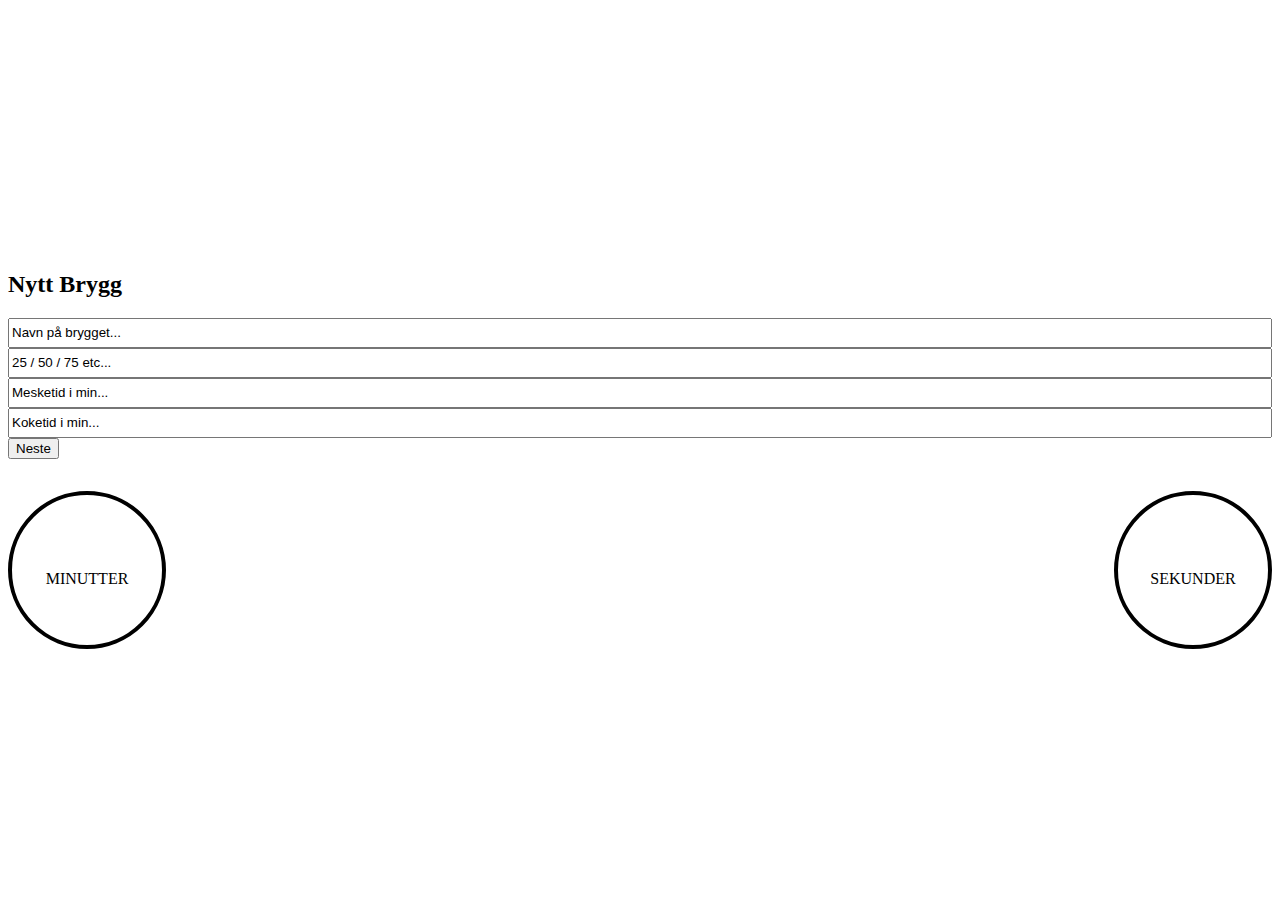
<file: index.html>
<html>
  <head>
    <title> | BestBrew</title>
<meta charset="utf-8">
<meta name="viewport" content="width=device-width, initial-scale=1.0">
    <link rel="stylesheet" type="text/css" href="bootstrap/css/bootstrap-responsive.css">
    <script>

      function create_table1 () {
        var table = document.getElementById("table1");
        var name1 = document.getElementById('name').value
        var liter1 = document.getElementById('antall_liter').value
        var mesketid1 = document.getElementById('tid_mesk').value
        var koketid1 = document.getElementById('tid_kok').value

        var row1 = table.insertRow(0);
        var row2 = table.insertRow(1);
        var row3 = table.insertRow(2);
        var row4 = table.insertRow(3);

        var cell1 = row1.insertCell(0);
        var cell2 = row1.insertCell(1);
        var cell3 = row2.insertCell(0);
        var cell4 = row2.insertCell(1);
        var cell5 = row3.insertCell(0);
        var cell6 = row3.insertCell(1);
        var cell7 = row4.insertCell(0);
        var cell8 = row4.insertCell(1);

        cell1.innerHTML = "Navn";
        cell2.innerHTML = name1;
        cell3.innerHTML = "Antall liter";
        cell4.innerHTML = liter1;
        cell5.innerHTML = "Mesketid";
        cell6.innerHTML = mesketid1;
        cell7.innerHTML = "Koketid";
        cell8.innerHTML = koketid1;

      }


      function write_step1 () {
        var name_out = document.getElementById('name_out')
        var liter_out = document.getElementById('liter_out')
        var name = document.getElementById('name')
        var liter = document.getElementById('antall_liter')
        var tid_mesk_out = document.getElementById('tid_mesk_out')
        var tid_kok_out = document.getElementById('tid_kok_out')
        var mesk = document.getElementById('tid_mesk')
        var kok = document.getElementById('tid_kok')

        name_out.innerHTML = name.value
        liter_out.innerHTML = antall_liter.value

        tid_kok_out.innerHTML = kok.value
        tid_mesk_out.innerHTML = mesk.value
      }

// Hide form
      function hide_step1 () {
        document.getElementById('step1').style.display = "none";
      }

// Show start button for start countdown mesketid
      function show_startmesk_button () {
        document.getElementById('startmesk_button').style.display = "block";
      }

// Start countdown by pressing button "Start mesketid"
  //    function start_countdown_mesk () {
  //      document.getElementById('countdown').style.display = "block";
  //    }

// Hide start button for countdown mesk
      function hidestartmesk_button () {
        document.getElementById('startmesk_button').style.display = "none";
      }


    </script>
  <!--  <script src="http://ajax.googleapis.com/ajax/libs/jquery/2.0.0/jquery.min.js"></script>
		<script src="jquery.countdown360.js" type="text/javascript" charset="utf-8"></script> -->
    <script src="bootstrap/js/index.js"></script>
    </head>
    <body>


          <div class="row-fluid">
              <h2 id="headline">Nytt Brygg</h2>
             <form class="form-group" id="step1">

                <div>
                  <input class="span" name="bryggenavn" id="name" value="Navn p&aring; brygget..." onfocus="this.value='';">
                </div>

                <div>
                  <input class="span" name="antall_liter" id="antall_liter" value="25 / 50 / 75 etc..." onfocus="this.value=''">
                </div>

                <div>
                  <input class="span" name="tid_mesk" id="tid_mesk" value="Mesketid i min..." onfocus="this.value='';">
                </div>

                <div>
                  <input class="span" name="tid_kok" id="tid_kok" value="Koketid i min..." onfocus="this.value='';">
                </div>

                <p>
                <div class="button">
                  <button type="button" class="btn btn-default" onclick="create_table1 ();hide_step1 (); show_startmesk_button ();">Neste</button>
                </div>
                </p>
            </form>

            <table class="table table-condensed" id="table1"></table>

<p>

      <div style="display:none" class="button" id="startmesk_button">
        <button type="button" onclick="countDownClock (); hidestartmesk_button ();">Start mesketid</button>

      </div>

      <!-- <div align="center" id="container">
  			<div id="countdown"></div>
  			<script type="text/javascript" charset="utf-8">
        function start () {
        var sec = document.getElementById('tid_mesk').value
  		 	var countdown =  $("#countdown").countdown360({
         	 	radius      : 100,
           	seconds     : sec,
           	fontColor   : '#000000',
           	autostart   : false,
           	onComplete  : function ()
          });
  			countdown.start();
  			console.log('countdown360 ',countdown);
  		 	$(document).on("false_click","button",function(e){
  		 		e.preventDefault();
  		 		var type = $(this).attr("data-type");
  		 		if(type === "time-remaining")
  		 		{
  		 			var timeRemaining = countdown.getTimeRemaining();
  		 			alert(timeRemaining);
  		 		}
  		 		else
  		 		{
  		 			var timeElapsed = countdown.getElapsedTime();
  		 			alert(timeElapsed);
  		 		}
  		 	});

        }
  		  </script>
  		</div> -->

      <section class="countdown-container">


        <div class="minutes-container">
          <div class="minutes"></div>
      <div class="minutes-label">minutter</div>
        </div>

        <div class="seconds-container">
          <div class="seconds"></div>
          <div class="seconds-label">sekunder</div>
        </div>

      </section>







    </body>
  </head>
</html>
</file>
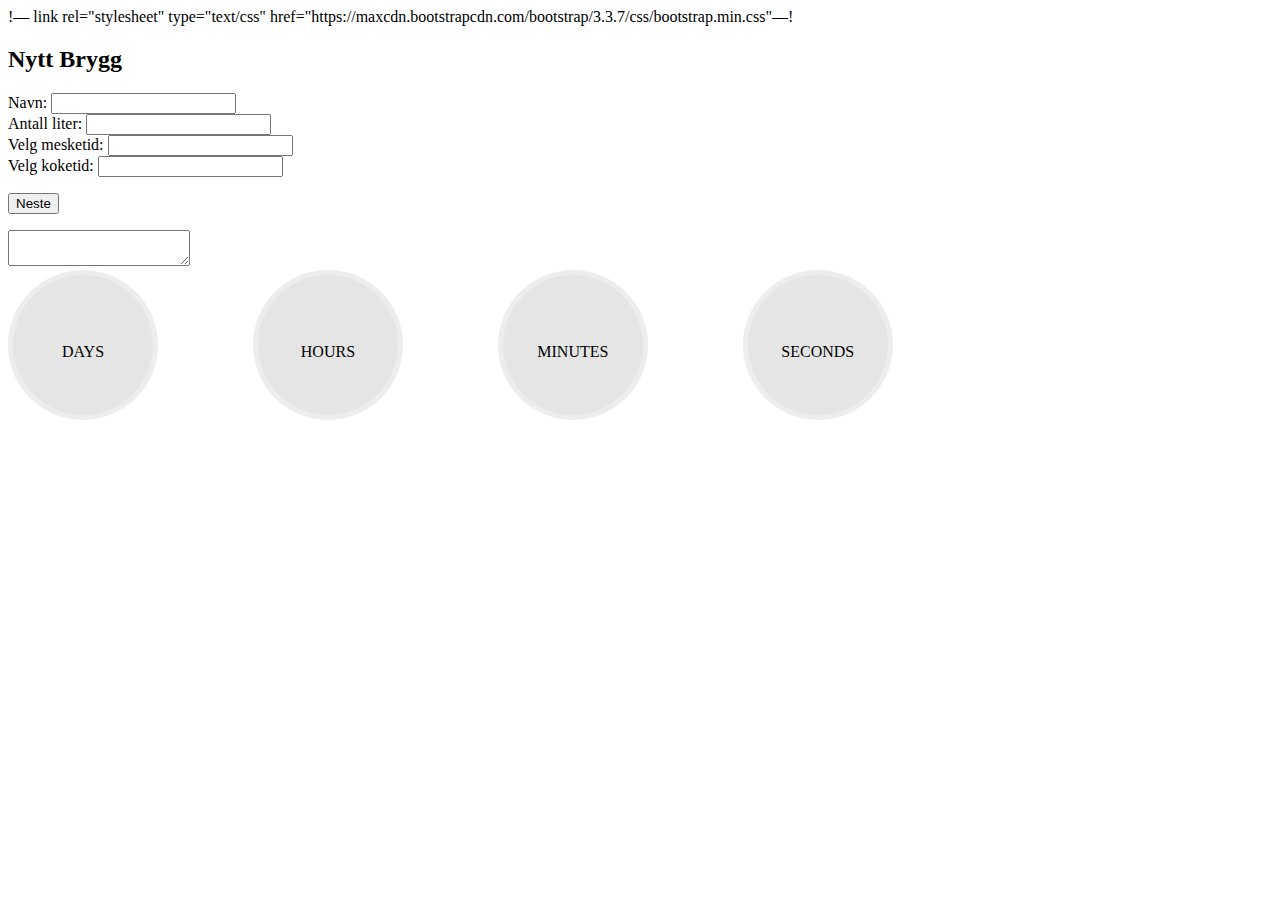
<file: Kopi/index.html>
<!DOCTYPE html>
<html>
  <head>
    <title> | BrewBetter</title>
    <meta charset="utf-8">
    <meta name="viewport" content="width=device-width, initial-scale=1">
    !— link rel="stylesheet" type="text/css" href="https://maxcdn.bootstrapcdn.com/bootstrap/3.3.7/css/bootstrap.min.css"—!

    <style>
.countdown-container {
  display: flex;
  width: 100%;
  max-width: 70%;
  justify-content: space-between;
}

.days-container,
.hours-container,
.minutes-container,
.seconds-container {
  display: flex;
  flex-direction: column;
  align-items: center;
  justify-content: center;
  background-color: rgba(0,0,0,0.1);
  border: 5px solid rgba(255,255,255,0.3);
  width: 140px;
  height: 140px;
  border-radius: 99px;

}

.days,
.hours,
.minutes,
.seconds {
  font-size: 2.5em;
  margin: 10px 0;
}

.days-label,
.hours-label,
.minutes-label,
.seconds-label {
  text-transform: uppercase;
  margin-bottom: 5px;
}

@media (max-width: 800px) {

  .countdown-container {
     max-width: 90%;
  }

  .days-container,
  .hours-container,
  .minutes-container,
  .seconds-container {
    font-size: 0.8em;
    width: 100px;
    height: 100px;
  }
}



</style><script>

      function create_table1 () {
        var table = document.getElementById("table1");
        var name1 = document.getElementById('name').value
        var liter1 = document.getElementById('antall_liter').value
        var mesketid1 = document.getElementById('tid_mesk').value
        var koketid1 = document.getElementById('tid_kok').value

        var row1 = table.insertRow(0);
        var row2 = table.insertRow(1);
        var row3 = table.insertRow(2);
        var row4 = table.insertRow(3);

        var cell1 = row1.insertCell(0);
        var cell2 = row1.insertCell(1);
        var cell3 = row2.insertCell(0);
        var cell4 = row2.insertCell(1);
        var cell5 = row3.insertCell(0);
        var cell6 = row3.insertCell(1);
        var cell7 = row4.insertCell(0);
        var cell8 = row4.insertCell(1);

        cell1.innerHTML = "Navn";
        cell2.innerHTML = name1;
        cell3.innerHTML = "Antall liter";
        cell4.innerHTML = liter1;
        cell5.innerHTML = "Mesketid";
        cell6.innerHTML = mesketid1;
        cell7.innerHTML = "Koketid";
        cell8.innerHTML = koketid1;

      }


// Hide form
      function hide_step1 () {
        document.getElementById('step1').style.display = "none";
      }


// Show start button for start countdown mesketid
      function show_startmesk_button () {
        document.getElementById('startmesk_button').style.display = "block";
      }

// Endre verdi til mesketid i tid_value
    function setvalue_tidmesk () {
      var tid = document.getElementById('tid_mesk');
      var tid2 = document.getElementById('count_tid');

      tid2.innerHTML = tid.value;
    }


// Hide start button for countdown mesk
      function hidestartmesk_button () {
        document.getElementById('startmesk_button').style.display = "none";
      }


// Show start button for start countdown koketid
      function showstartkok_button () {
        document.getElementById('startkok_button').style.display = "block";
      }

// Endre verdi til kokketid i tid_value
 //   function setvalue_tidkok () {
 //     var tid = document.getElementById('tid_kok');
 //     var tid2 = document.getElementById('count_tid');

 //     tid2.innerHTML = tid.value;
 //   }

// Hide start button for countdown kok
     function hidestartkok_button () {
        document.getElementById('startkok_button').style.display = "none";
      }

const countDownClock = (number = 100, format = 'seconds') => {

  const d = document;
  const daysElement = d.querySelector('.days');
  const hoursElement = d.querySelector('.hours');
  const minutesElement = d.querySelector('.minutes');
  const secondsElement = d.querySelector('.seconds');
  let countdown;
  convertFormat(format);


  function convertFormat(format) {
    switch(format) {
      case 'seconds':
        return timer(number);
      case 'minutes':
        return timer(number * 60);
        case 'hours':
        return timer(number * 60 * 60);
      case 'days':
        return timer(number * 60 * 60 * 24);;
    }
  }

  function timer(seconds) {
    const now = Date.now();
    const then = now + seconds * 1000;

    countdown = setInterval(() => {
      const secondsLeft = Math.round((then - Date.now()) / 1000);

      if(secondsLeft <= 0) {
        clearInterval(countdown);
        return;
      };

      displayTimeLeft(secondsLeft);

    },1000);
  }

  function displayTimeLeft(seconds) {
    daysElement.textContent = Math.floor(seconds / 86400);
    hoursElement.textContent = Math.floor((seconds % 86400) / 3600);
    minutesElement.textContent = Math.floor((seconds % 86400) % 3600 / 60);
    secondsElement.textContent = seconds % 60 < 10 ? `0${seconds % 60}` : seconds % 60;
  }
}


/*
  start countdown
  enter number and format
  days, hours, minutes or seconds
*/
countDownClock(20, 'days');


    </script>


    </head>
    <body>





    <div class="container">
        <h2 id="headline">Nytt Brygg</h2>
       <form class="form-group" id="step1">

          <div>
            <label>Navn:</label>
            <input class="form-control" type="text" name="bryggenavn" id="name" required>
          </div>

          <div>
            <label>Antall liter:</label>
            <input class="form-control" type="text" name="antall_liter" id="antall_liter" required>
          </div>

          <div>
            <label>Velg mesketid:</label>
            <input class="form-control" type="text" name="tid_mesk" id="tid_mesk" required>
          </div>

          <div>
            <label>Velg koketid:</label>
            <input class="form-control" type="text" name="tid_kok" id="tid_kok" required>
          </div>

          <p>
          <div class="button">
            <button type="button" class="btn btn-default" onclick="create_table1 ();hide_step1 (); show_startmesk_button ();">Neste</button>
          </div>
          </p>
      </form>

      <table class="table table-condensed" id="table1"></table>


      <textarea type="text" name="count_tid" id="count_tid"></textarea>



      <div style="display:none" class="button" id="startmesk_button">
        <button type="button" class="btn btn-default" onclick="setvalue_tidmesk(); hidestartmesk_button (); showstartkok_button (); startmesk ();">Start mesketid</button>
      </div>

      <div style="display:none" class="button" id="startkok_button">
        <button type="button" class="btn btn-default" onclick="hidestartkok_button (); startmesk ();">Start koketid</button>
      </div>

<section class="countdown-container">

  <div class="days-container">
    <div class="days"></div>
    <div class="days-label">days</div>
  </div>

  <div class="hours-container">
    <div class="hours"></div>
    <div class="hours-label">hours</div>
  </div>

  <div class="minutes-container">
    <div class="minutes"></div>
<div class="minutes-label">minutes</div>
  </div>

  <div class="seconds-container">
    <div class="seconds"></div>
    <div class="seconds-label">seconds</div>
  </div>

</section>



    </body>
  </head>
</html>
</file>
